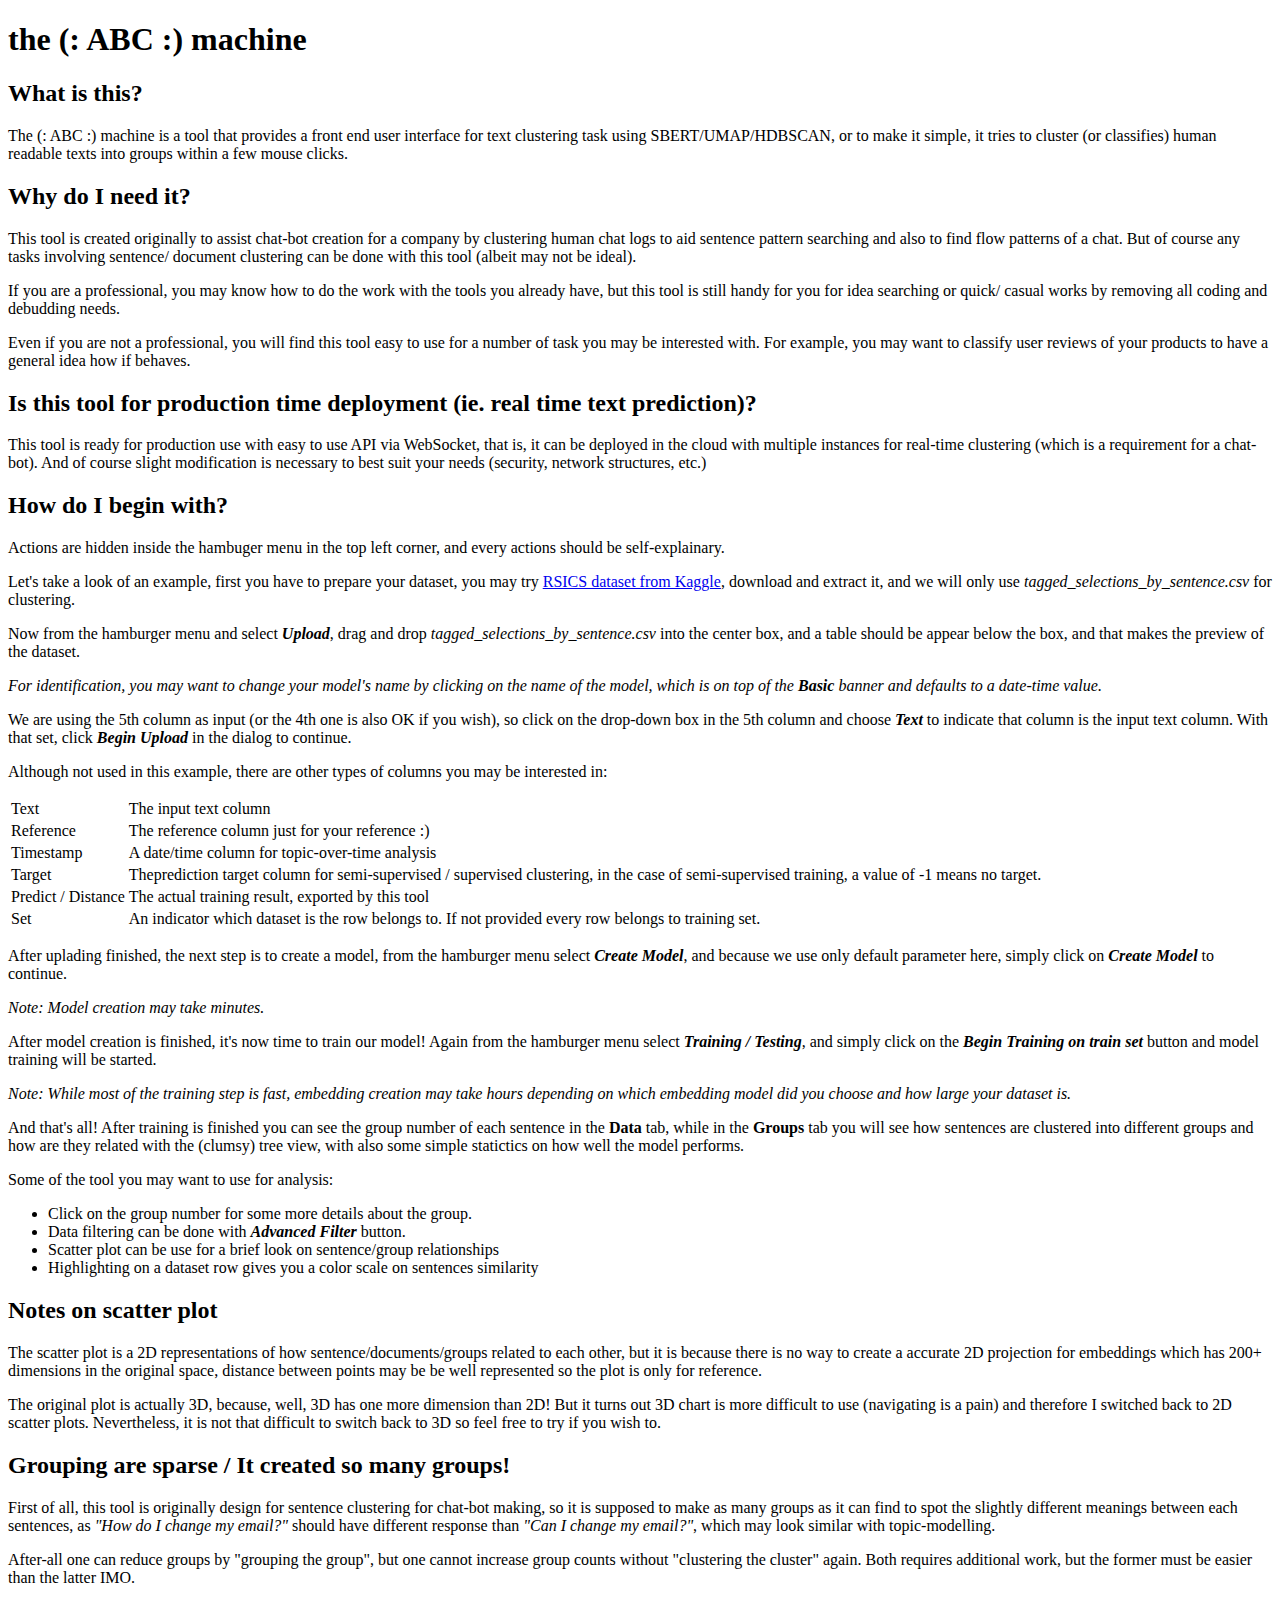
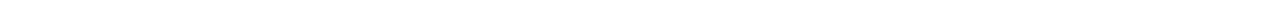
<file: static/help.html>
<!DOCTYPE html>
<html>
    <head>
        <title>Manual of the (: ABC :) machine</title>
    </head>
    <body>
        <h1>the (: ABC :) machine</h1>
        <h2>What is this?</h2>
        <p>
            The (: ABC :) machine is a tool that provides a front end user interface 
            for text clustering task using SBERT/UMAP/HDBSCAN, or to make it simple, 
            it tries to cluster (or classifies) human readable texts into groups 
            within a few mouse clicks.
        </p>
        <h2>Why do I need it?</h2>
        <p>
            This tool is created originally to assist chat-bot creation for a  
            company by clustering human chat logs to aid sentence pattern searching and also 
            to find flow patterns of a chat. But of course any tasks involving sentence/
            document clustering can be done with this tool (albeit may not be ideal).
        </p>
        <p>
            If you are a professional, you may know how to do the work with the tools you 
            already have, but this tool is still handy for you for idea searching or quick/
            casual works by removing all coding and debudding needs.
        </p>
        <p>
            Even if you are not a professional, you will find this tool easy to use 
            for a number of task you may be interested with. For example, you may 
            want to classify user reviews of your products to have a general idea how 
            if behaves.
        </p>
        <h2>Is this tool for production time deployment (ie. real time text prediction)?</h2>
        <p>
            This tool is ready for production use with easy to use API via WebSocket, that 
            is, it can be deployed in the cloud with multiple instances for real-time 
            clustering (which is a requirement for a chat-bot). And of course slight 
            modification is necessary to best suit your needs (security, network structures, 
            etc.)
        </p>
        <h2>How do I begin with?</h2>
        <p>
            Actions are hidden inside the hambuger menu in the top left corner, and 
            every actions should be self-explainary.
        </p>
        <p>
            Let's take a look of an example, first you have to prepare your dataset, 
            you may try <a href="https://www.kaggle.com/veeralakrishna/relational-strategies-in-customer-servicersics">RSICS dataset from Kaggle</a>, 
            download and extract it, and we will only use <i>tagged_selections_by_sentence.csv</i> for clustering.
        </p>
        <p>
            Now from the hamburger menu and select <b><i>Upload</i></b>, drag and drop 
            <i>tagged_selections_by_sentence.csv</i> into the center box, and a table 
            should be appear below the box, and that makes the preview of the dataset.
            <p>
                <i>
                    For identification, you may want to change your model's name by clicking on the 
                    name of the model, which is on top of the <b>Basic</b> banner and defaults 
                    to a date-time value.
                </i>
            </p>
        </p>
        <p>
            We are using the 5th column as input (or the 4th one is also OK if you wish), 
            so click on the drop-down box in the 5th column and choose <b><i>Text</i></b> to indicate 
            that column is the input text column. With that set, click <b><i>Begin Upload</i></b> in 
            the dialog to continue.
        </p>
        <p>
            Although not used in this example, there are other types of columns you may 
            be interested in:
            <table>
                <tbody>
                    <tr>
                        <td>Text</td>
                        <td>The input text column</td>
                    </tr>
                    <tr>
                        <td>Reference</td>
                        <td>The reference column just for your reference :)</td>
                    </tr>
                    <tr>
                        <td>Timestamp</td>
                        <td>A date/time column for topic-over-time analysis</td>
                    </tr>
                    <tr>
                        <td>Target</td>
                        <td>Theprediction target column for semi-supervised / 
                            supervised clustering, in the case of semi-supervised 
                            training, a value of -1 means no target.
                        </td>
                    </tr>
                    <tr>
                        <td>Predict / Distance</td>
                        <td>The actual training result, exported by this tool</td>
                    </tr>
                    <tr>
                        <td>Set</td>
                        <td>An indicator which dataset is the row belongs to. 
                            If not provided every row belongs to training set.</td>
                    </tr>
                </tbody>
            </table>
        </p>
        <p>
            After uplading finished, the next step is to create a model, from the 
            hamburger menu select <b><i>Create Model</i></b>, and because we use only 
            default parameter here, simply click on <b><i>Create Model</i></b> to continue.
            <p>
                <i>Note: Model creation may take minutes.</i>
            </p>
        </p>
        <p>
            After model creation is finished, it's now time to train our model! Again 
            from the hamburger menu select <b><i>Training / Testing</i></b>, and simply 
            click on the <b><i>Begin Training on train set</i></b> button and model 
            training will be started.
            <p>
                <i>
                    Note: While most of the training step is fast, embedding creation 
                    may take hours depending on which embedding model did you choose 
                    and how large your dataset is.
                </i>
            </p>
        </p>
        <p>
            And that's all! After training is finished you can see the group number of 
            each sentence in the <b>Data</b> tab, while in the <b>Groups</b> tab you will 
            see how sentences are clustered into different groups and how are they related 
            with the (clumsy) tree view, with also some simple statictics on 
            how well the model performs.
        </p>
        <p>
            Some of the tool you may want to use for analysis:
            <ul>
                <li>Click on the group number for some more details about the group.</li>
                <li>Data filtering can be done with <b><i>Advanced Filter</i></b> button.</li>
                <li>Scatter plot can be use for a brief look on sentence/group relationships</li>
                <li>Highlighting on a dataset row gives you a color scale on sentences similarity</li>
            </ul>
        </p>
        <h2>Notes on scatter plot</h2>
        <p>
            The scatter plot is a 2D representations of how sentence/documents/groups 
            related to each other, but it is because there is no way to 
            create a accurate 2D projection for embeddings which has 200+ dimensions 
            in the original space, distance between points may be be well represented 
            so the plot is only for reference.
        </p>
        <p>
            The original plot is actually 3D, because, well, 3D has one more dimension 
            than 2D! But it turns out 3D chart is more difficult to use (navigating 
            is a pain) and therefore I switched back to 2D scatter plots. Nevertheless, 
            it is not that difficult to switch back to 3D so feel free to try if you wish to.
        </p>
        <h2>Grouping are sparse / It created so many groups!</h2>
        <p>
            First of all, this tool is originally design for sentence 
            clustering for chat-bot making, so it is supposed to make as many groups as 
            it can find to spot the slightly different meanings between each sentences, 
            as <i>"How do I change my email?"</i> should have different response than 
            <i>"Can I change my email?"</i>, which may look similar with topic-modelling.
        </p>
        <p>
            After-all one can reduce groups by "grouping the group", but one cannot 
            increase group counts without "clustering the cluster" again. Both requires 
            additional work, but the former must be easier than the latter IMO.
        </p>
    </body>
</html>
</file>
